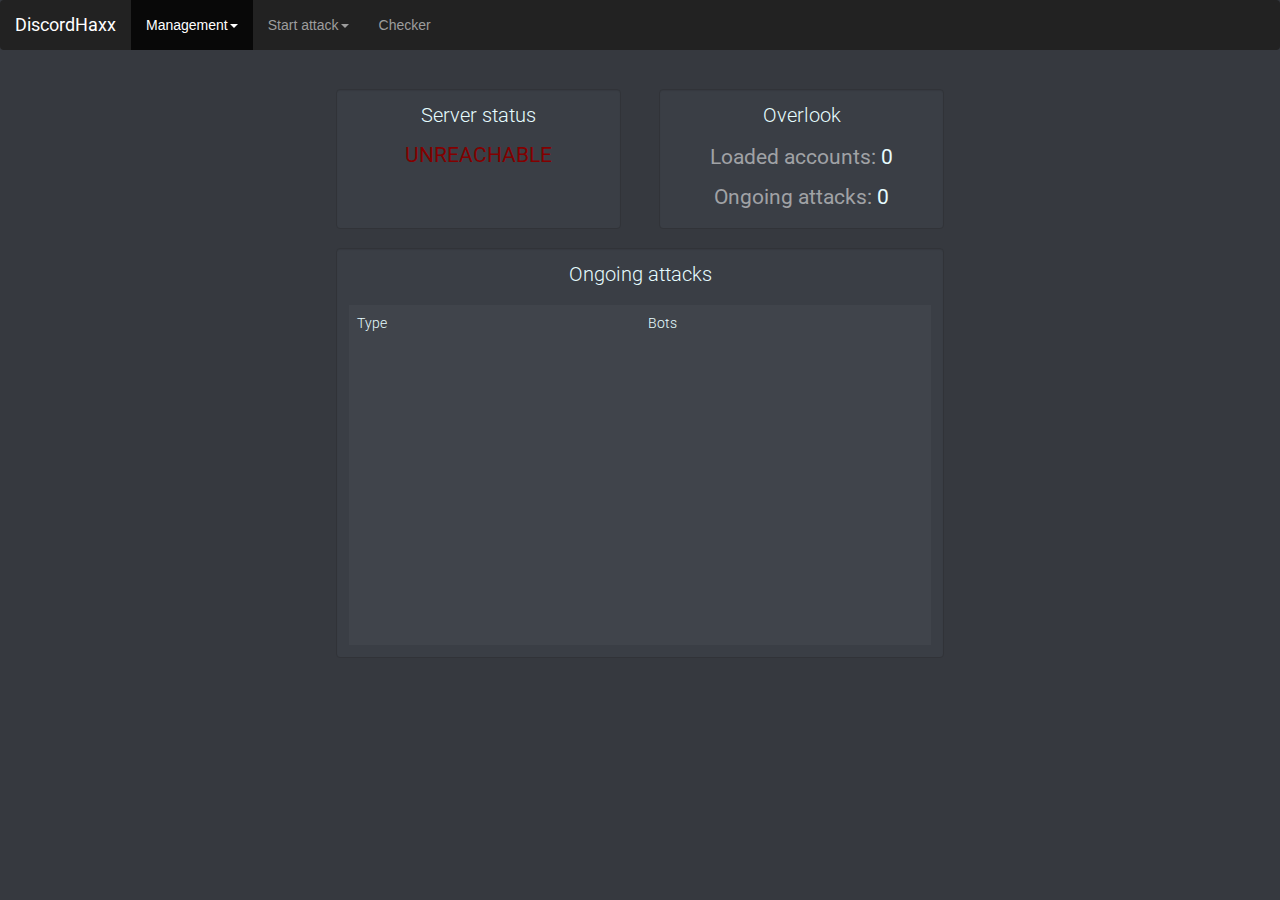
<file: OpenDiscordHaxxUI/Index.html>
<head>
    <link rel="stylesheet" href="css/ODH.css">
</head>

<!--i hate flashy screens, lol-->
<body class="dark-body" style="height: initial"></body>
<script>
    window.location = "Dashboard.html";
</script>
</file>
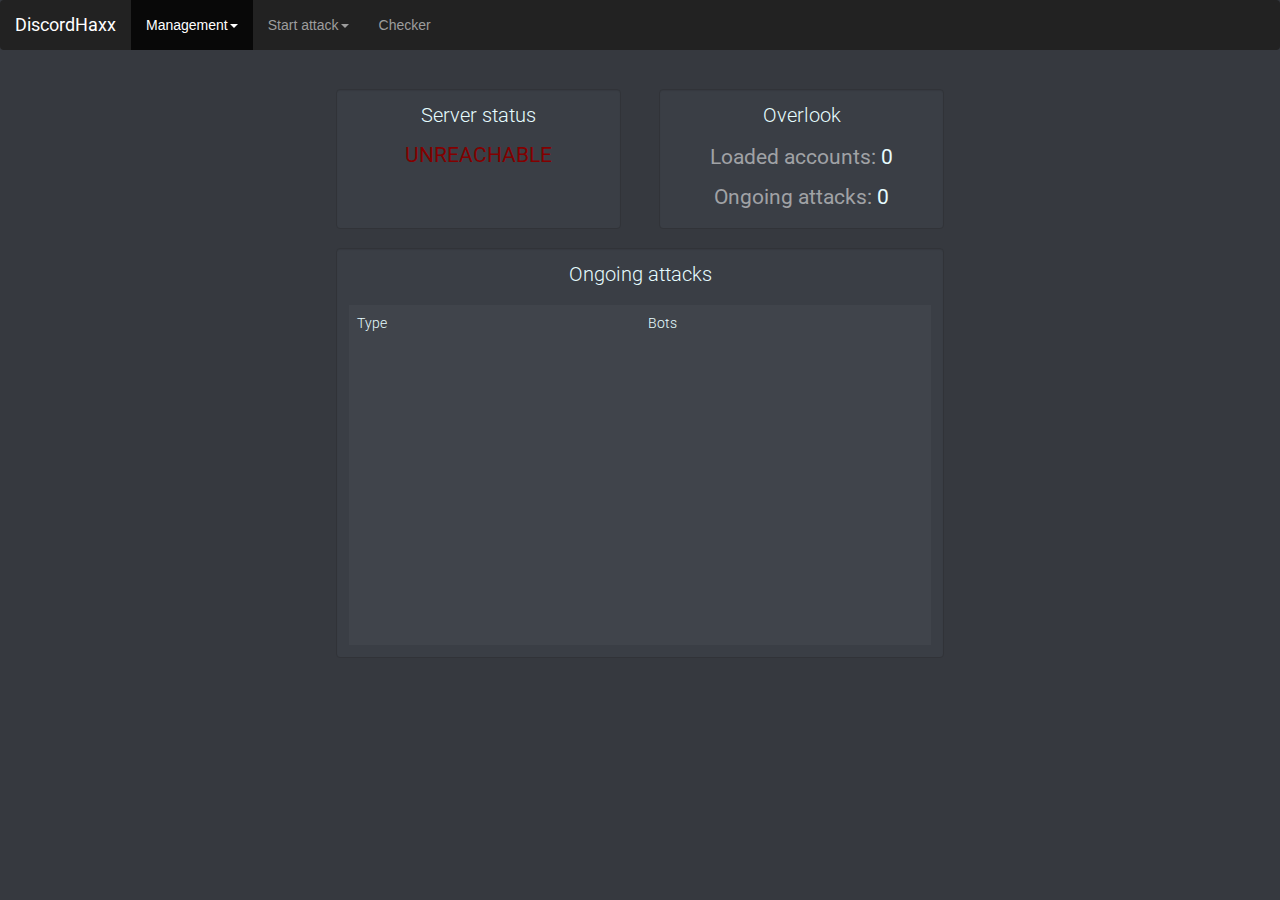
<file: OpenDiscordHaxxUI/Dashboard.html>
<!DOCTYPE html>


<style>
  /* Brief information */
  [id$=amount] {
    color: rgb(160,162,165); 
    font-size: 21px; 
    font-family: 'Roboto';
    text-align: center;
  }
</style>



<html lang="en" xmlns="http://www.w3.org/1999/xhtml" style="height: 100%">
<head>
    <!-- Other shit -->
    <meta charset="utf-8" />
    <meta name="viewport" content="width=device-width, initial scale=1.0">
    <link rel="Icon" type="image/x-icon" href="Images/Anarchy.png">
    <title>Dashboard - OpenDH</title>


    <!-- CSS -->
    <link rel="stylesheet" href="css/ODH.css">
    <link rel="stylesheet" href="css/Dark-table.css">
    <link href="css/Dashboard.css" type="text/css" rel="stylesheet">
    <link href="https://fonts.googleapis.com/css?family=Roboto:100,300" rel="stylesheet">
    <link rel="stylesheet" href="https://maxcdn.bootstrapcdn.com/bootstrap/3.4.0/css/bootstrap.min.css">


    <!-- JS -->
    <script src="https://ajax.googleapis.com/ajax/libs/jquery/3.4.1/jquery.min.js"></script>
    <script src="https://maxcdn.bootstrapcdn.com/bootstrap/3.4.0/js/bootstrap.min.js"></script> 
    <script src="js/ContextMenu.js" type="text/javascript"></script>
    <script src="js/Dashboard.js" type="text/javascript"></script>
</head>


<nav class="navbar navbar-inverse" style="border: none">
        <div class="container-fluid">
          <div class="navbar-header">
            <a class="navbar-brand" style="font-family: Roboto;" href="Dashboard.html">DiscordHaxx</a>
          </div>
          <ul class="nav navbar-nav">
            <li class="dropdown active">
              <a class="dropdown-toggle" data-toggle="dropdown">Management<span class="caret"></span></a>
              <ul class="dropdown-menu dark-dropdown-menu">
                <li><a href="Dashboard.html" class="dark-dropdown">Dashboard</a></li>
                <li><a href="Bot/List.html" class="dark-dropdown">Bots</a></li>
              </ul>
            </li>
            <li class="dropdown">
                <a class="dropdown-toggle" data-toggle="dropdown">Start attack<span class="caret"></span></a>
                <ul class="dropdown-menu dark-dropdown-menu">
                    <li><a href="Bot/Joiner.html" class="dark-dropdown">Joiner</a></li>
                    <li><a href="Bot/Leaver.html" class="dark-dropdown">Leaver</a></li>
                    <li><a href="Bot/Flooder.html" class="dark-dropdown">Flooder</a></li>
                    <li><a href="Bot/Friender.html" class="dark-dropdown">Friender</a></li>
                    <li><a href="Bot/Reactions.html" class="dark-dropdown">Reactions</a></li>
                </ul>
            </li>
            <li><a href="Bot/Checker.html">Checker</a></li>
        </ul>
    </div>
</nav> 

<body class="dark-body">
    <div style="display: flex; align-items: center; width: 646px; margin:0 auto">
        <!-- Server status -->
        <form class="form-control dark-container dashboard-container" style="width: 294px; height: 140px;">
            <p class="dark-title dashboard-title">Server status</p>
            <p id="serverStatus" style="color: rgb(170,192,195); font-size: 21px; font-family: Roboto; text-align: center; margin-top: 10px">UNKNOWN</p>
        </form>
        
        <!-- Brief information -->
        <form class="form-control dark-container dashboard-container" style="width: 294px; height: 140px;">
            <p class="dark-title dashboard-title" style="padding-bottom: 7px">Overlook</p>
            <p id="account-amount">Loaded accounts: <span style="color: rgb(230,252,255)">0</span></p>
            <p id="attack-amount">Ongoing attacks: <span style="color: rgb(230,252,255)">0</span></p>
        </form>
    </div>


    <!-- Ongoing attacks -->
    <ul id="attack-list-context-menu" class="dropdown-menu dark-dropdown-menu" role="menu" style="display:none">
      <li><a href="#" class="dark-dropdown">Kill</a></li>
    </ul>

    <div class="form-control dark-container dashboard-container" style="width: 608px; height: 410px; margin:0 auto;">
        <p class="dark-title dashboard-title">Ongoing attacks</p>

        <div style="background-color: rgb(64,68,75); height: 340px;">
            <div style="max-height: 340px; margin-top: 16px; overflow: auto">
                <table class="table table-hover">
                    <thead>
                        <th>Type</th>
                        <th>Bots</th>
                    </thead>
                    <tbody id="attack-list">
                    </tbody>
                </table>
            </div>
        </div>
    </div>
    <!-- End of ongoing attacks -->
</body>
</html>
</file>
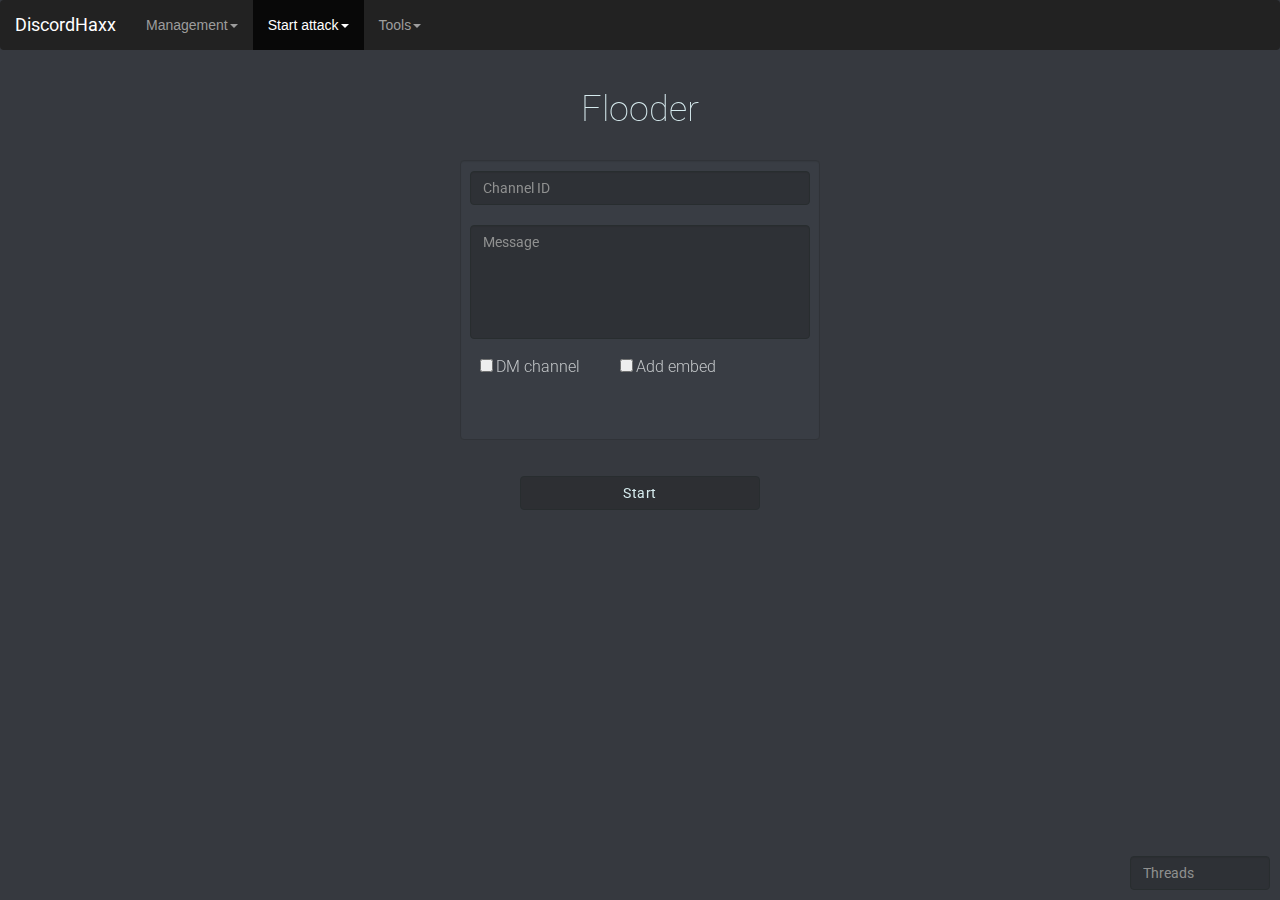
<file: OpenDiscordHaxxUI/Bot/Flooder.html>
<!DOCTYPE html>

<script>
    function Submit() {
        SendJSON({ op: 'flood', channel_id: document.getElementById('channel-id').value, 
                                message: document.getElementById('message').value,
                                dm: document.getElementById('dm-channel').checked == true,
                                use_embed: document.getElementById('use-embed').checked == true,
                                mass_mention: document.getElementById('mass_mention').checked == true,
                                embed: {
                                  title: document.getElementById('embed-title').value,
                                  description: document.getElementById('embed-desc').value,
                                  url: document.getElementById('embed-url').value,
                                  color: parseInt(document.getElementById('embed-color').value.substr(1), 16)
                                },
                                threads: document.getElementById('thread-amount').value });
    }

    function CheckDM() {
      const channelBox = document.getElementById('channel-id');

      if (document.getElementById('dm-channel').checked)
        channelBox.placeholder = 'User ID';
      else 
        channelBox.placeholder = 'Channel ID';
    }


    function CheckEmbed() {

      const container = document.getElementById('embed-container');

      container.style.display = document.getElementById('use-embed').checked ? 'inline-block' : 'none';
    }


    function HandleInfo(info) {
      document.getElementById('mass_mention_container').style.display = info.socket_clients ? 'inline-block' : 'none';
    }
</script>


<!DOCTYPE html>


<html lang="en" xmlns="http://www.w3.org/1999/xhtml" style="height: 100%">
<head>
    <!-- Other shit -->
    <meta charset="utf-8" />
    <meta name="viewport" content="width=device-width, initial scale=1.0">
    <link rel="Icon" type="image/x-icon" href="../Images/Anarchy.png">
    <title>Flooder - OpenDH</title>


    <!-- CSS -->
    <link rel="stylesheet" href="../css/ODH.css">
    <link rel="stylesheet" href="../css/Input-fix.css">
    <link href="https://fonts.googleapis.com/css?family=Roboto:100,300" rel="stylesheet">
    <link rel="stylesheet" href="https://maxcdn.bootstrapcdn.com/bootstrap/3.4.1/css/bootstrap.min.css">


    <!-- JS -->
    <script type="text/javascript" src="https://ajax.googleapis.com/ajax/libs/jquery/3.4.1/jquery.min.js"></script>
    <script type="text/javascript" src="https://maxcdn.bootstrapcdn.com/bootstrap/3.4.1/js/bootstrap.min.js"></script>
    <script src="../js/Toast.js"></script>
    <script src="../js/Error.js"></script>
    <script src="../js/RaidBot.js"></script>
</head>


<style>
  label {
    color: rgb(210,212,215); 
    font-size: 16px; 
    font-weight: 300;
  }
</style>


<nav id="odh-nav" class="navbar navbar-inverse" style="border: none">
    <div class="container-fluid">
      <div class="navbar-header">
        <a class="navbar-brand" style="font-family: Roboto;" href="../Dashboard.html">DiscordHaxx</a>
      </div>
      <ul class="nav navbar-nav">
        <li class="dropdown">
          <a class="dropdown-toggle" data-toggle="dropdown">Management<span class="caret"></span></a>
          <ul class="dropdown-menu">
            <li><a href="../Dashboard.html">Dashboard</a></li>
            <li><a href="List.html">Bots</a></li>
          </ul>
        </li>
        <li class="dropdown active">
            <a class="dropdown-toggle" data-toggle="dropdown">Start attack<span class="caret"></span></a>
            <ul class="dropdown-menu">
                <li><a href="Joiner.html">Joiner</a></li>
                <li><a href="Leaver.html">Leaver</a></li>
                <li><a href="Flooder.html">Flooder</a></li>
                <li><a href="Friender.html">Friender</a></li>
                <li><a href="Reactions.html">Reactions</a></li>
                <li><a href="VCSpammer.html">VC spammer</a></li>
            </ul>
        </li>
        <li class="dropdown">
          <a class="dropdown-toggle" data-toggle="dropdown">Tools<span class="caret"></span></a>
          <ul class="dropdown-menu">
            <li><a href="../Tools/Checker.html">Checker</a></li>
            <li><a href="../Tools/Cleaner.html">Cleaner</a></li>
            <li><a href="../Tools/Recon.html">Server recon</a></li>
          </ul>
        </li>
    </ul>
  </div>
  </nav>

<body class="dark-body">
  <div id="bot-options" style="display: none">
      <h1 class="dark-title" style="margin-top: 40px;">Flooder</h1>
      <br>

        <div class="center-block" style="width: 723px;">

          <div style="width: 723px; display: inline-flex">

            <div class="form-control dark-container center-block" style="width: 360px; height: 280px; padding: 0; display: inline-block;">
            
              <input type="number" min="1" class="form-control dark-input center-block" style="width: 340px; margin-top: 10px" placeholder="Channel ID" id="channel-id">
              <br>
        
              <textarea class="form-control dark-input center-block" rows="5" style="width: 340px; resize: none" placeholder="Message" id="message"></textarea>
              
              <!-- Check options (dm channel, add embed, mass mention) -->
              <div class="center-block" style="width: 320px; margin-top: 16px">
        
                <div style="display: inline-block" onclick="CheckDM()">
                  <input type="checkbox" id="dm-channel">
                  <label for="dm-channel">DM channel</label>
                </div>
        
                <div style="display: inline-block; margin-left: 37px" onclick="CheckEmbed()">
                  <input type="checkbox" id="use-embed">
                  <label for="use-embed">Add embed</label>
                </div>


                <div id="mass_mention_container" style="display: none">
                  <input type="checkbox" id="mass_mention">
                  <label for="mass_mention">Mass mention</label>
                </div>
              </div>
      
            </div>
      
            <div id="embed-container" class="form-control dark-container" style="width: 340px; height: 280px; margin-left: 20px; display: none">
              
              <input class="form-control dark-input center-block" style="width: 312px; margin-top: 7px" placeholder="Title" id="embed-title">
              <input class="form-control dark-input center-block" style="width: 312px; margin-top: 15px" placeholder="Description" id="embed-desc">
              <input class="form-control dark-input center-block" style="width: 312px; margin-top: 15px" placeholder="Title URL" id="embed-url">
              
              <h3 class="dark-title" style="margin-top: 16px; text-align: left">Color</h3>
              <form class="form-control" style="background-color: rgb(47,49,54); border-color: rgb(40,44,47)">
                <input id="embed-color" type="color" style="width: 308px; height: 7px; margin-left: -10px; margin-top: -7px; background-color: inherit; border: none; outline: none;">
              </form>
      
            </div>
    
          </div>
        </div>

      <button class="btn dark-btn center-block" style="width: 240px; margin-top: 36px" onclick="Submit()">Start</button>

      <input type="number" min="1" max="2000" class="form-control dark-input" placeholder="Threads" id="thread-amount">
  </div>
</html>


<script>
    window.onload = function() {
      $('#bot-options').fadeIn(870);
    }
</script>
</file>
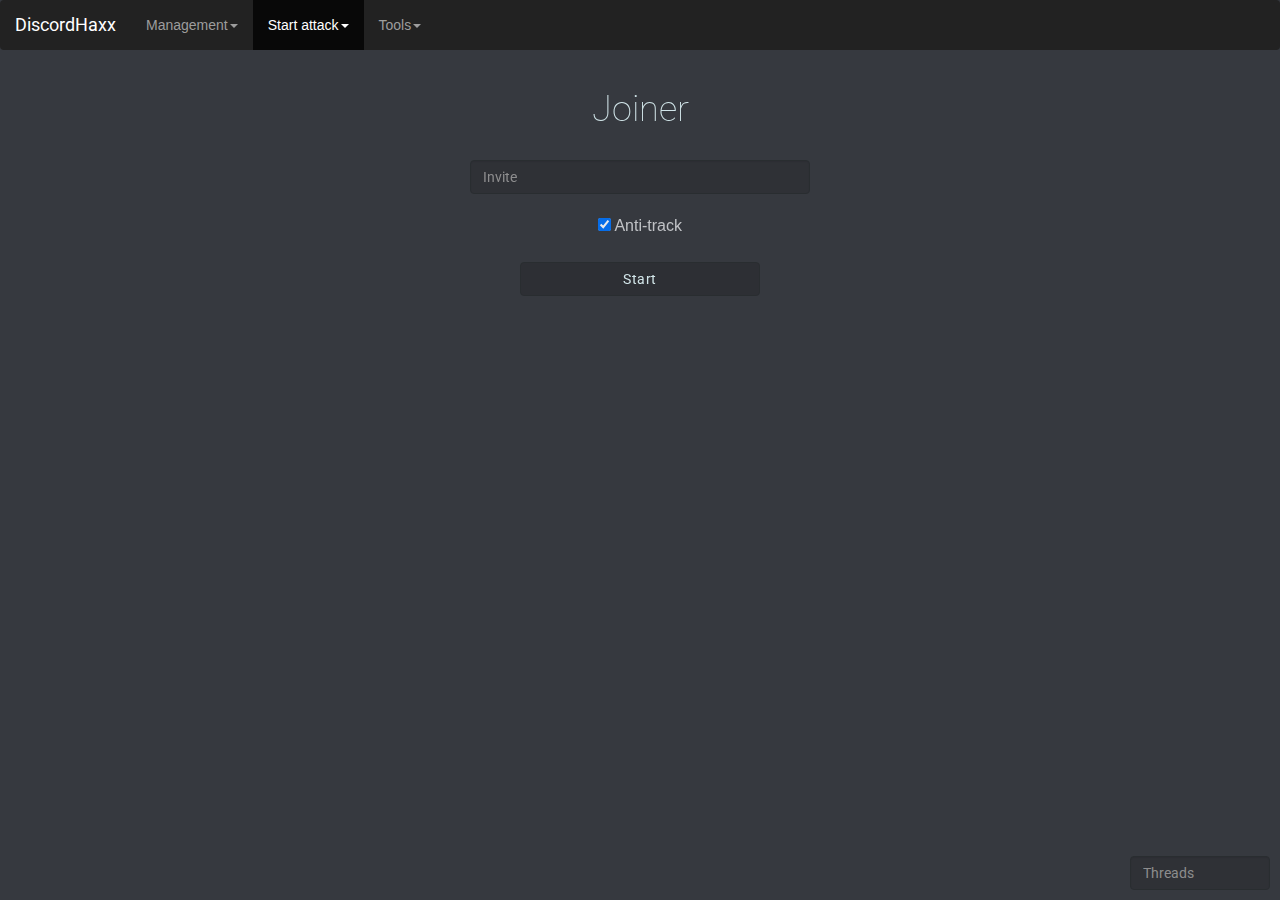
<file: OpenDiscordHaxxUI/Bot/Joiner.html>
<script>
    function Submit() {
        SendJSON({ 'op': 'join', 'invite': document.getElementById('invite').value,
                                 'anti_track': document.getElementById('track').value == 'on',
                                 'threads': document.getElementById('thread-amount').value });
    }


    function CheckInvite(invite) {
        const splitted = invite.value.split('/');
        const invite_code = splitted.length > 0 ? splitted[splitted.length - 1] : splitted[0];

        const req = new XMLHttpRequest();
        req.open("GET", 'https://discordapp.com/api/v6/invite/' + invite_code + '?with_counts=true');
        req.send();

        req.onreadystatechange = function() {
          if (this.readyState == 4) {
            if (this.status == 200)
              HandleInvite(this.responseText);
            else
              document.getElementById('invite-preview').style.display = 'none';
          }
        }
    }
</script>


<!DOCTYPE html>

<html lang="en" xmlns="http://www.w3.org/1999/xhtml" style="height: 100%">
<head>
    <!-- Other shit -->
    <meta charset="utf-8" />
    <meta name="viewport" content="width=device-width, initial scale=1.0">
    <link rel="Icon" type="image/x-icon" href="../Images/Anarchy.png">
    <title>Joiner - OpenDH</title>


    <!-- CSS -->
    <link rel="stylesheet" href="../css/ODH.css">
    <link rel="stylesheet" href="../css/Input-fix.css">
    <link href="https://fonts.googleapis.com/css?family=Roboto:100,300" rel="stylesheet">
    <link rel="stylesheet" href="https://maxcdn.bootstrapcdn.com/bootstrap/3.4.1/css/bootstrap.min.css">


    <!-- JS -->
    <script type="text/javascript" src="https://ajax.googleapis.com/ajax/libs/jquery/3.4.1/jquery.min.js"></script>
    <script type="text/javascript" src="https://maxcdn.bootstrapcdn.com/bootstrap/3.4.1/js/bootstrap.min.js"></script>
    <script src="../js/Toast.js"></script>
    <script src="../js/Error.js"></script>
    <script src="../js/RaidBot.js"></script>
    <script src="../js/InvitePreview.js"></script>
</head>

<nav id="odh-nav" class="navbar navbar-inverse" style="border: none">
    <div class="container-fluid">
      <div class="navbar-header">
        <a class="navbar-brand" style="font-family: Roboto;" href="../Dashboard.html">DiscordHaxx</a>
      </div>
      <ul class="nav navbar-nav">
        <li class="dropdown">
          <a class="dropdown-toggle" data-toggle="dropdown">Management<span class="caret"></span></a>
          <ul class="dropdown-menu">
            <li><a href="../Dashboard.html">Dashboard</a></li>
            <li><a href="List.html">Bots</a></li>
          </ul>
        </li>
        <li class="dropdown active">
            <a class="dropdown-toggle" data-toggle="dropdown">Start attack<span class="caret"></span></a>
            <ul class="dropdown-menu">
                <li><a href="Joiner.html">Joiner</a></li>
                <li><a href="Leaver.html">Leaver</a></li>
                <li><a href="Flooder.html">Flooder</a></li>
                <li><a href="Friender.html">Friender</a></li>
                <li><a href="Reactions.html">Reactions</a></li>
                <li><a href="VCSpammer.html">VC spammer</a></li>
            </ul>
        </li>
        <li class="dropdown">
            <a class="dropdown-toggle" data-toggle="dropdown">Tools<span class="caret"></span></a>
            <ul class="dropdown-menu">
              <li><a href="../Tools/Checker.html">Checker</a></li>
              <li><a href="../Tools/Cleaner.html">Cleaner</a></li>
              <li><a href="../Tools/Recon.html">Server recon</a></li>
            </ul>
        </li>
    </ul>
  </div>
  </nav>


<body class="dark-body">
    <div id="bot-options" style="display: none">
        <h1 class="dark-title" style="margin-top: 40px;">Joiner</h1>
        <br>
  
        <input class="form-control dark-input center-block" style="width: 340px;" placeholder="Invite" id="invite" oninput="CheckInvite(this)">
        <br>
        <div class="center-block" style="width: 85px">
          <input type="checkbox" id="track" checked>
          <label style="color: rgb(210,212,215); font-size: 16px; font-weight: 300;" for="track">Anti-track</label>
        </div>
        <br>
  
        <button class="btn dark-btn center-block" style="width: 240px;" onclick="Submit()">Start</button>
  
        <div id="invite-preview" class="form-control dark-container" style="width: 400px; height: 250px; position: absolute; bottom: 10px; left: 10px; display: none">
  
          <style>
            .p {
              color: rgb(230,252,255); 
              font-size: 14px;
            }  
          </style>
  
  
          <div id="guild-invite-preview" style="width: 100%; height: 100%; display: none">
            <p class="dark-title" style="font-size: 33px">Guild</p>
            <div style="margin-top: -10px">
              <hr>
    
              <p id="guild-preview-name">Name: Guild name</p>
              <p id="guild-preview-verification">Verification level: None</p>
              <p id="guild-preview-members">Members: Amount of members</p>
            </div>
          </div>
  
          <div id="group-invite-preview" style="width: 100%; height: 100%; display: none">
            <p class="dark-title" style="font-size: 33px">Group</p>
            <div style="margin-top: -10px">
              <hr>
    
              <p id="group-preview-name">Name: Group name</p>
              <p id="group-preview-recipients">Recipients: Amount of recipients</p>
              <p id="group-preview-inviter">Inviter: not ilinked<span style="color: rgb(200,202,205); margin-left: 2px">#1337</span></p>
            </div>
          </div>
        </div>
  
        <input type="number" min="1" max="2000" class="form-control dark-input" placeholder="Threads" id="thread-amount">
    </div>
</body>
</html>

<script>
    window.onload = function() {
      $('#bot-options').fadeIn(870);
    }
</script>
</file>
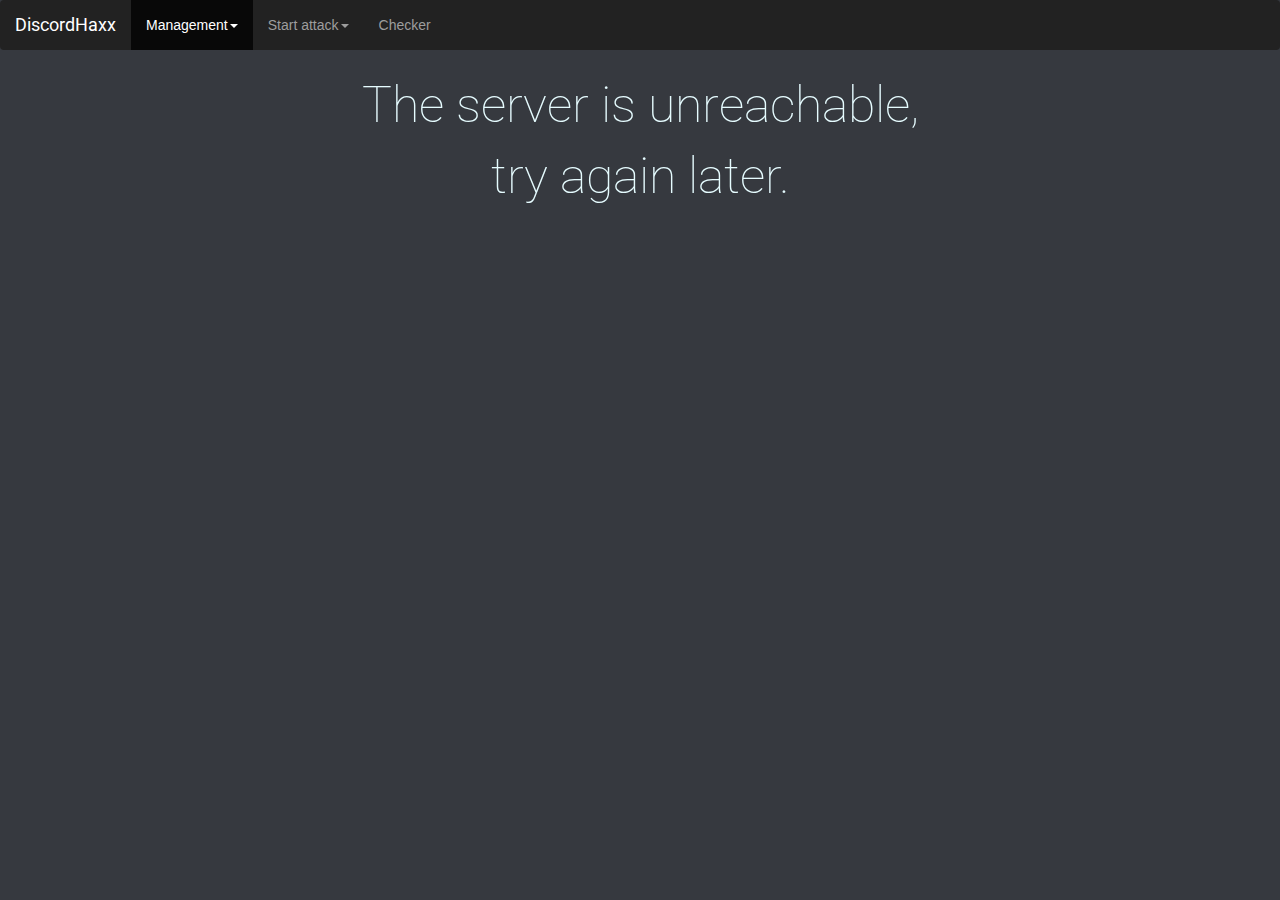
<file: OpenDiscordHaxxUI/Bot/List.html>
<!DOCTYPE html>

<html lang="en" xmlns="http://www.w3.org/1999/xhtml" style="height: 100%">
<head>
    <!-- Other shit -->
    <meta charset="utf-8" />
    <meta name="viewport" content="width=device-width, initial scale=1.0">
    <link rel="Icon" type="image/x-icon" href="../Images/Anarchy.png">
    <title>Bots - OpenDH</title>


    <!-- CSS -->
    <link rel="stylesheet" href="../css/ODH.css">
    <link rel="stylesheet" href="../css/Dark-table.css">
    <link href="https://fonts.googleapis.com/css?family=Roboto:100,300" rel="stylesheet">
    <link rel="stylesheet" href="https://maxcdn.bootstrapcdn.com/bootstrap/3.4.0/css/bootstrap.min.css">


    <!-- JS -->
    <script src="https://ajax.googleapis.com/ajax/libs/jquery/3.4.1/jquery.min.js"></script>
    <script src="https://maxcdn.bootstrapcdn.com/bootstrap/3.4.0/js/bootstrap.min.js"></script> 
    <script src="../js/ContextMenu.js"></script>
    <script src="../js/Toast.js"></script>
    <script src="../js/Error.js"></script>
    <script src="../js/BotList.js"></script>
</head>


<script>
    function Modify() {
      SendJson({ op: ListOpcode.BotModification, 
                 id: document.getElementById('modify-id').innerText, 
                 hypesquad: document.getElementById('modify-hype').value });
    }
</script>


<nav id="odh-nav" class="navbar navbar-inverse" style="border: none">
  <div class="container-fluid">
    <div class="navbar-header">
      <a class="navbar-brand" style="font-family: Roboto;" href="../Dashboard.html">DiscordHaxx</a>
    </div>
    <ul class="nav navbar-nav">
      <li class="dropdown active">
        <a class="dropdown-toggle" data-toggle="dropdown">Management<span class="caret"></span></a>
        <ul class="dropdown-menu dark-dropdown-menu">
          <li><a href="../Dashboard.html" class="dark-dropdown">Dashboard</a></li>
          <li><a href="List.html" class="dark-dropdown">Bots</a></li>
        </ul>
      </li>
      <li class="dropdown">
          <a class="dropdown-toggle" data-toggle="dropdown">Start attack<span class="caret"></span></a>
          <ul class="dropdown-menu dark-dropdown-menu">
              <li><a href="Joiner.html" class="dark-dropdown">Joiner</a></li>
              <li><a href="Leaver.html" class="dark-dropdown">Leaver</a></li>
              <li><a href="Flooder.html" class="dark-dropdown">Flooder</a></li>
              <li><a href="Friender.html" class="dark-dropdown">Friender</a></li>
              <li><a href="Reactions.html" class="dark-dropdown">Reactions</a></li>
          </ul>
      </li>
      <li><a href="Checker.html">Checker</a></li>
  </ul>
</div>
</nav> 

<body class="dark-body">
    <!-- Bot list context menu -->
    <ul id="bot-list-context-menu" class="dropdown-menu dark-dropdown-menu" role="menu" style="display:none;">
        <li><a href="#" class="dark-dropdown">Modify</a></li>
        <li><a href="#" class="dark-dropdown">Get token</a></li>
    </ul>

    <!-- Account modification popup -->
    <div id="modify-bot-modal" class="modal fade" role="dialog" aria-hidden="true">
        <span id="modify-id" style="display: none"></span>

        <div class="modal-dialog">
            <div class="modal-content dark-container" style="height: 400px">
                <div class="modal-header">
                <button type="button" class="close" style="color: rgb(230,252,255)" data-dismiss="modal" aria-hidden="true">&times;</button> 
                <h4 id="modify-title" class="modal-title">Modify account</h4>
                </div>
                <div class="modal-body">
                  <h3>Hypesquad</h3>
                  
                  <select id="modify-hype" class="form-control dark-input" style="width: 300px">
                    <option style="font-family: Roboto; font-weight: 100">None</option>
                    <option style="font-family: Roboto; font-weight: 100">Bravery</option>
                    <option style="font-family: Roboto; font-weight: 100">Brilliance</option>
                    <option style="font-family: Roboto; font-weight: 100">Balance</option>
                  </select>


                  <button class="btn dark-btn" data-dismiss="modal" style="width: 180px; position: absolute; top: 292px; right: 15px;" onclick="Modify()">Apply</button>
                </div>
            </div>
        </div>
    </div>


    <!-- Account token popup -->
    <div id="bot-token-modal" class="modal fade" role="dialog" aria-hidden="true">
        <div class="modal-dialog">
            <div class="modal-content dark-container">
                <div class="modal-body">
                  <button type="button" class="close" style="color: rgb(230,252,255)" data-dismiss="modal" aria-hidden="true">&times;</button> 
                  <h3 id="bot-token-title" class="modal-title">Token for account</h3>
                  
                  <p id="bot-token" style="margin-top: 12px"></p>
                </div>
            </div>
        </div>
    </div>


    <!-- Bot list -->
    <div id="bot-list-container" class="form-control dark-container" style="margin: auto; width:70%; height: auto; margin-bottom: 20px">
        <table class="table table-hover">
            <thead>
                <th>@</th>
                <th>ID</th>
                <th>Hypesquad</th>
                <th>Verification</th>
            </thead>
            <tbody id="bot-list">
            </tbody>
        </table>
    </div>
</body>
</html>
</file>
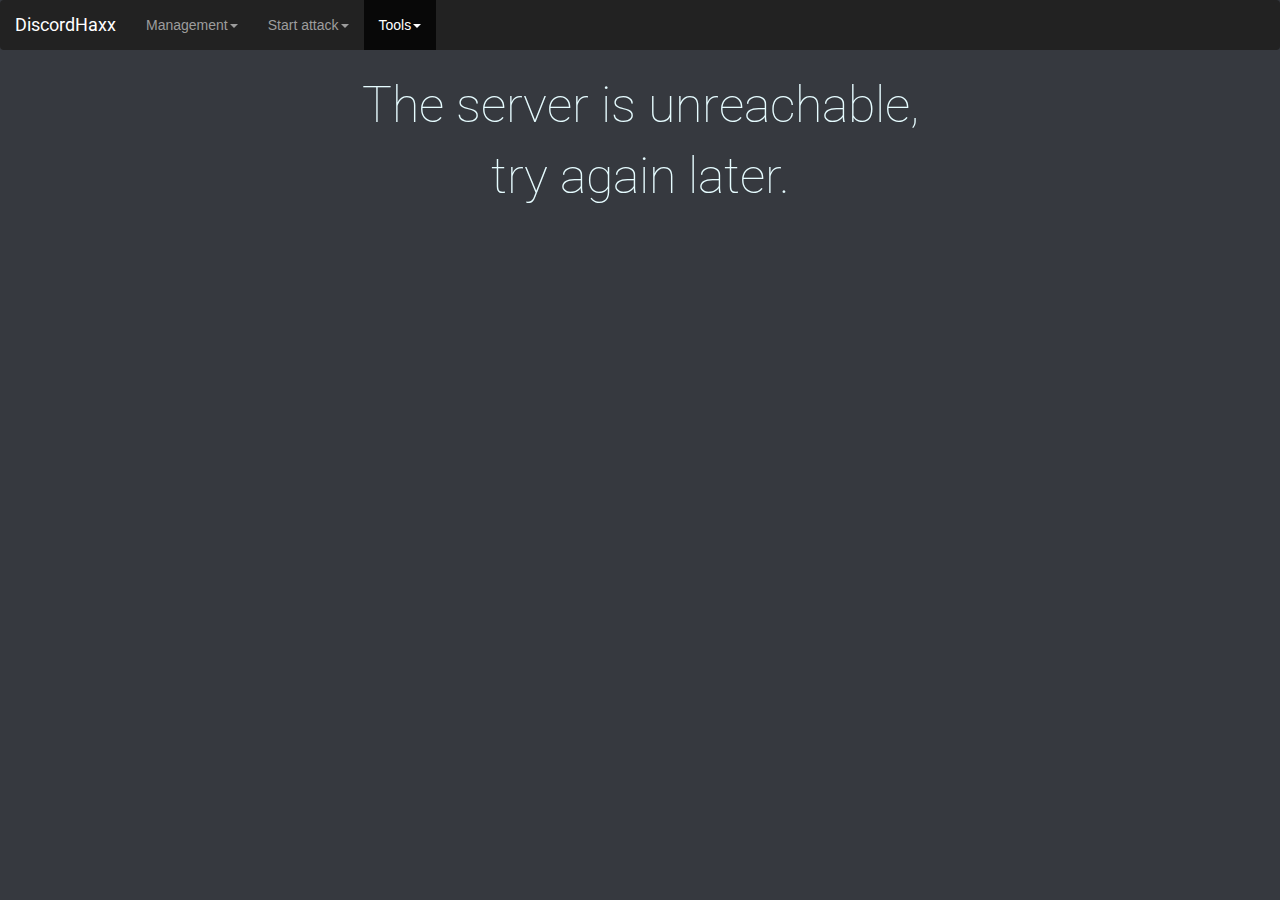
<file: OpenDiscordHaxxUI/Tools/Cleaner.html>
<!DOCTYPE html>

<!DOCTYPE html>

<html lang="en" xmlns="http://www.w3.org/1999/xhtml" style="height: 100%">
<head>
    <!-- Other shit -->
    <meta charset="utf-8" />
    <meta name="viewport" content="width=device-width, initial scale=1.0">
    <link rel="Icon" type="image/x-icon" href="../Images/Anarchy.png">
    <title>Cleaner - OpenDH</title>


    <!-- CSS -->
    <link rel="stylesheet" href="../css/ODH.css">
    <link href="https://fonts.googleapis.com/css?family=Roboto:100,300" rel="stylesheet">
    <link rel="stylesheet" href="https://maxcdn.bootstrapcdn.com/bootstrap/3.4.1/css/bootstrap.min.css">


    <!-- JS -->
    <script type="text/javascript" src="https://ajax.googleapis.com/ajax/libs/jquery/3.4.1/jquery.min.js"></script>
    <script type="text/javascript" src="https://maxcdn.bootstrapcdn.com/bootstrap/3.4.1/js/bootstrap.min.js"></script>
    <script src="../js/Toast.js"></script>
    <script src="../js/Error.js"></script>
    <script src="../js/Cleaner.js"></script>
</head>

<style>
  .form-check-label {
    font-weight:300; 
    font-size: 15px;
  }
</style>

<nav id="odh-nav" class="navbar navbar-inverse" style="border: none">
    <div class="container-fluid">
      <div class="navbar-header">
        <a class="navbar-brand" style="font-family: Roboto;" href="../Dashboard.html">DiscordHaxx</a>
      </div>
      <ul class="nav navbar-nav">
        <li class="dropdown">
          <a class="dropdown-toggle" data-toggle="dropdown">Management<span class="caret"></span></a>
          <ul class="dropdown-menu">
            <li><a href="../Dashboard.html">Dashboard</a></li>
            <li><a href="../Bot/List.html">Bots</a></li>
          </ul>
        </li>
        <li class="dropdown">
            <a class="dropdown-toggle" data-toggle="dropdown">Start attack<span class="caret"></span></a>
            <ul class="dropdown-menu">
                <li><a href="../Bot/Joiner.html">Joiner</a></li>
                <li><a href="../Bot/Leaver.html">Leaver</a></li>
                <li><a href="../Bot/Flooder.html">Flooder</a></li>
                <li><a href="../Bot/Friender.html">Friender</a></li>
                <li><a href="../Bot/Reactions.html">Reactions</a></li>
                <li><a href="../Bot/VCSpammer.html">VC spammer</a></li>
            </ul>
        </li>
        <li class="dropdown active">
            <a class="dropdown-toggle" data-toggle="dropdown">Tools<span class="caret"></span></a>
            <ul class="dropdown-menu">
              <li><a href="Checker.html">Checker</a></li>
              <li><a href="Cleaner.html">Cleaner</a></li>
              <li><a href="Recon.html">Server recon</a></li>
            </ul>
        </li>
    </ul>
  </div>
  </nav> 

<body class="dark-body">
    <h1 class="dark-title" style="margin-top: 40px; text-align: center">Bot cleaner</h1>

    <fieldset id="clean-options">
        <form class="form-control dark-container center-block" style="width: 50%; min-width: 210px; height: 300px; position: relative; margin-top: 30px">

            <div class="form-check">
              <input class="form-check-input" type="checkbox" id="remove-guilds" checked>
              <label class="form-check-label" for="remove-guilds">Remove guilds</label>
            </div>
            <div class="form-check">
              <input class="form-check-input" type="checkbox" id="remove-relationships" checked>
              <label class="form-check-label" for="remove-relationships">Remove relationships</label>
            </div>
            <div class="form-check">
              <input class="form-check-input" type="checkbox" id="remove-privates" checked>
              <label class="form-check-label" for="remove-privates">Remove DMs</label>
            </div>
            <div class="form-check">
              <input class="form-check-input" type="checkbox" id="reset-profile">
              <label class="form-check-label" for="reset-profile">Reset profile</label>
            </div>
      
            <button class="btn dark-btn" data-dismiss="modal" style="width: 180px; position: absolute; bottom: 13px; right: 13px" onclick="StartCleaner()">Start</button>
          </form>
    </fieldset>


    <div class="center-block" style="width: 50%; min-width: 210px; margin-top: 55px">
      <h3 class="dark-title" style="text-align: left">Logs</h3>

      <textarea id="cleaner-logs" class="form-control dark-container" rows="14" style="width: 100%; margin-top: 10px; resize: none" readonly></textarea>
    </div>
</html>
</file>
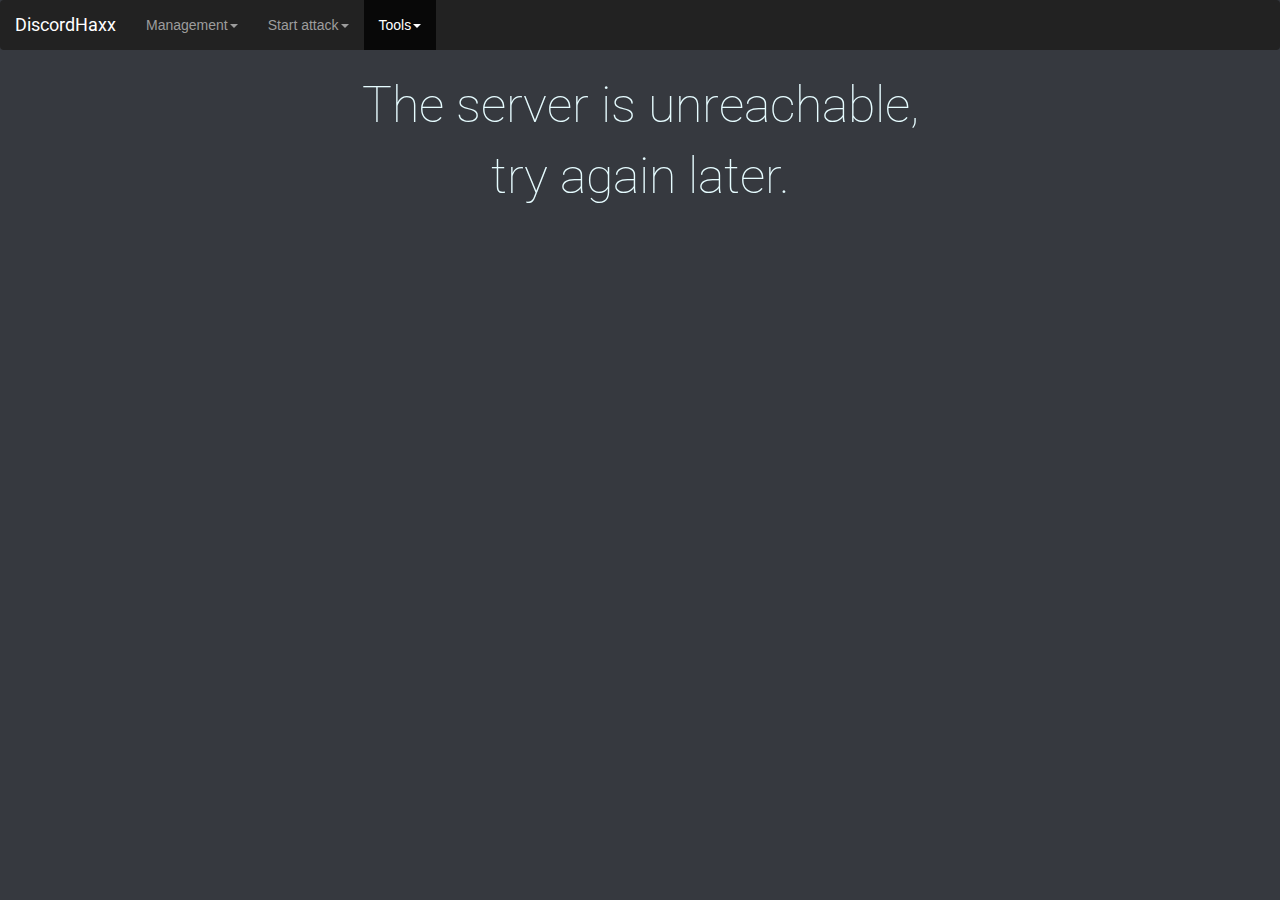
<file: OpenDiscordHaxxUI/Tools/Recon.html>
<!DOCTYPE html>

<!DOCTYPE html>

<html lang="en" xmlns="http://www.w3.org/1999/xhtml" style="height: 100%">
<head>
    <!-- Other shit -->
    <meta charset="utf-8" />
    <meta name="viewport" content="width=device-width, initial scale=1.0">
    <link rel="Icon" type="image/x-icon" href="../Images/Anarchy.png">
    <title>Server recon - OpenDH</title>


    <!-- CSS -->
    <link href="https://fonts.googleapis.com/css?family=Roboto:100,300" rel="stylesheet">
    <link rel="stylesheet" href="https://maxcdn.bootstrapcdn.com/bootstrap/3.4.1/css/bootstrap.min.css">
    <link rel="stylesheet" href="../css/ODH.css">
    <link rel="stylesheet" href="../css/Input-fix.css">
    <link rel="stylesheet" href="../css/Table.css">
    <link rel="stylesheet" href="../css/ContextMenu.css">


    <!-- JS -->
    <script type="text/javascript" src="https://ajax.googleapis.com/ajax/libs/jquery/3.4.1/jquery.min.js"></script>
    <script type="text/javascript" src="https://maxcdn.bootstrapcdn.com/bootstrap/3.4.1/js/bootstrap.min.js"></script>
    <script src="../js/Toast.js"></script>
    <script src="../js/Error.js"></script>
    <script src="../js/ContextMenu.js"></script>
    <script src="../js/Recon.js"></script>
</head>


<nav id="odh-nav" class="navbar navbar-inverse" style="border: none">
    <div class="container-fluid">
      <div class="navbar-header">
        <a class="navbar-brand" style="font-family: Roboto;" href="../Dashboard.html">DiscordHaxx</a>
      </div>
      <ul class="nav navbar-nav">
        <li class="dropdown">
          <a class="dropdown-toggle" data-toggle="dropdown">Management<span class="caret"></span></a>
          <ul class="dropdown-menu">
            <li><a href="../Dashboard.html">Dashboard</a></li>
            <li><a href="../Bot/List.html">Bots</a></li>
          </ul>
        </li>
        <li class="dropdown">
            <a class="dropdown-toggle" data-toggle="dropdown">Start attack<span class="caret"></span></a>
            <ul class="dropdown-menu">
                <li><a href="../Bot/Joiner.html">Joiner</a></li>
                <li><a href="../Bot/Leaver.html">Leaver</a></li>
                <li><a href="../Bot/Flooder.html">Flooder</a></li>
                <li><a href="../Bot/Friender.html">Friender</a></li>
                <li><a href="../Bot/Reactions.html">Reactions</a></li>
            </ul>
        </li>
        <li class="dropdown active">
            <a class="dropdown-toggle" data-toggle="dropdown">Tools<span class="caret"></span></a>
            <ul class="dropdown-menu">
              <li><a href="Checker.html">Checker</a></li>
              <li><a href="Cleaner.html">Cleaner</a></li>
              <li><a href="Recon.html">Server recon</a></li>
            </ul>
        </li>
    </ul>
  </div>
  </nav> 

<body class="dark-body">
    <ul id="roles-context-menu" class="dropdown-menu" role="menu" style="display:none;">
        <li><a>Get messagable</a></li>
    </ul>

    <div id="role-modal" class="modal fade" role="dialog" aria-hidden="true">
      <div class="modal-dialog">
          <div class="modal-content dark-container">
              <div class="modal-body">
                <button type="button" class="close" style="color: rgb(230,252,255)" data-dismiss="modal" aria-hidden="true">&times;</button> 
                <h3 id="role-modal-title" class="modal-title">Role as messagable</h3>
                
                <p id="role-messagable" style="margin-top: 12px"></p>
              </div>
          </div>
      </div>
    </div>


    <ul id="emojis-context-menu" class="dropdown-menu" role="menu" style="display: none">
      <li><a>Get messagable</a></li>
      <li><a>Get reactable</a></li>
    </ul>

    <div id="emoji-modal" class="modal fade" role="dialog" aria-hidden="true">
      <div class="modal-dialog">
          <div class="modal-content dark-container">
              <div class="modal-body">
                <button type="button" class="close" style="color: rgb(230,252,255)" data-dismiss="modal" aria-hidden="true">&times;</button> 
                <h3 id="emoji-modal-title" class="modal-title">Emoji as bruh</h3>
                
                <p id="emoji-transformed" style="margin-top: 12px"></p>
              </div>
          </div>
      </div>
    </div>


    <h1 class="dark-title" style="margin-top: 40px; text-align: center">Server recon</h1>

    <fieldset id="recon-container">
      <div class="form-control dark-container center-block" style="width: 70%; min-width: 652px; height: 77%; min-height: 635px; margin-top: 30px;">
        <div style="margin: 15px;">
            <div style="display: flex; margin-top: 21px;">
                <input type="number" min="1" class="form-control dark-input" style="width: 85%; margin-right: 20px" placeholder="Server ID" id="guild-id">
                <button class="btn dark-btn" style="width: 170px; align-self: flex-end" onclick="StartRecon()">Start</button>
            </div>

            <br>
            <hr>

            <!-- Server info -->
            <div class="form-control dark-container" style="background-color: rgb(56,60,67) !important; width: 100%; height: 186px; margin-top: 42px">
                <h3 id="server-name" style="font-family: Roboto; margin-top: 5px">Please enter a server ID</h3>
                <p id="server-desc" style="color: rgb(210,212,215)">No description</p>
                <p id="server-region" style="margin-top: 14px; font-size: 17px">Server region: Unknown</p>
                <p id="verification-level" style="font-size: 17px">Verification level: Unknown</p>
                <p id="vanity-invite" style="font-size: 17px">Custom invite: None</p>
            </div>

            <!-- Pingable roles, Emojis -->
            <div style="display: flex; margin-top: 15px">
              <div style="width: 49%">
                <h2 class="dark-title">Pingable roles</h2>
                <div class="form-control dark-container" style="background-color: rgb(56,60,67) !important; width: 100%; height: 210px">
                  <div style="max-height: 200px; overflow: auto">
                    <table class="table table-hover">
                      <thead>
                          <th>Name</th>
                          <th>ID</th>
                      </thead>
                      <tbody id="role-list">
                      </tbody>
                    </table>
                  </div>
                </div>
              </div>
              
              <div style="width: 49%; margin-left: 40px">
                <h2 class="dark-title">Emojis</h2>
                <div class="form-control dark-container" style="background-color: rgb(56,60,67) !important; width: 100%; height: 210px">
                  <div style="max-height: 200px; overflow: auto">
                    <table class="table table-hover">
                      <thead>
                          <th>Name</th>
                          <th>ID</th>
                      </thead>
                      <tbody id="emoji-list">
                      </tbody>
                    </table>
                  </div>
                </div>
              </div>
            </div>            

            <p id="bots-in-server" style="margin-top: 15px">No bots are in this server</p>
        </div>
      </div>
    </fieldset>

    <p id="recon-id" style="display: none"></p>
</html>
</file>
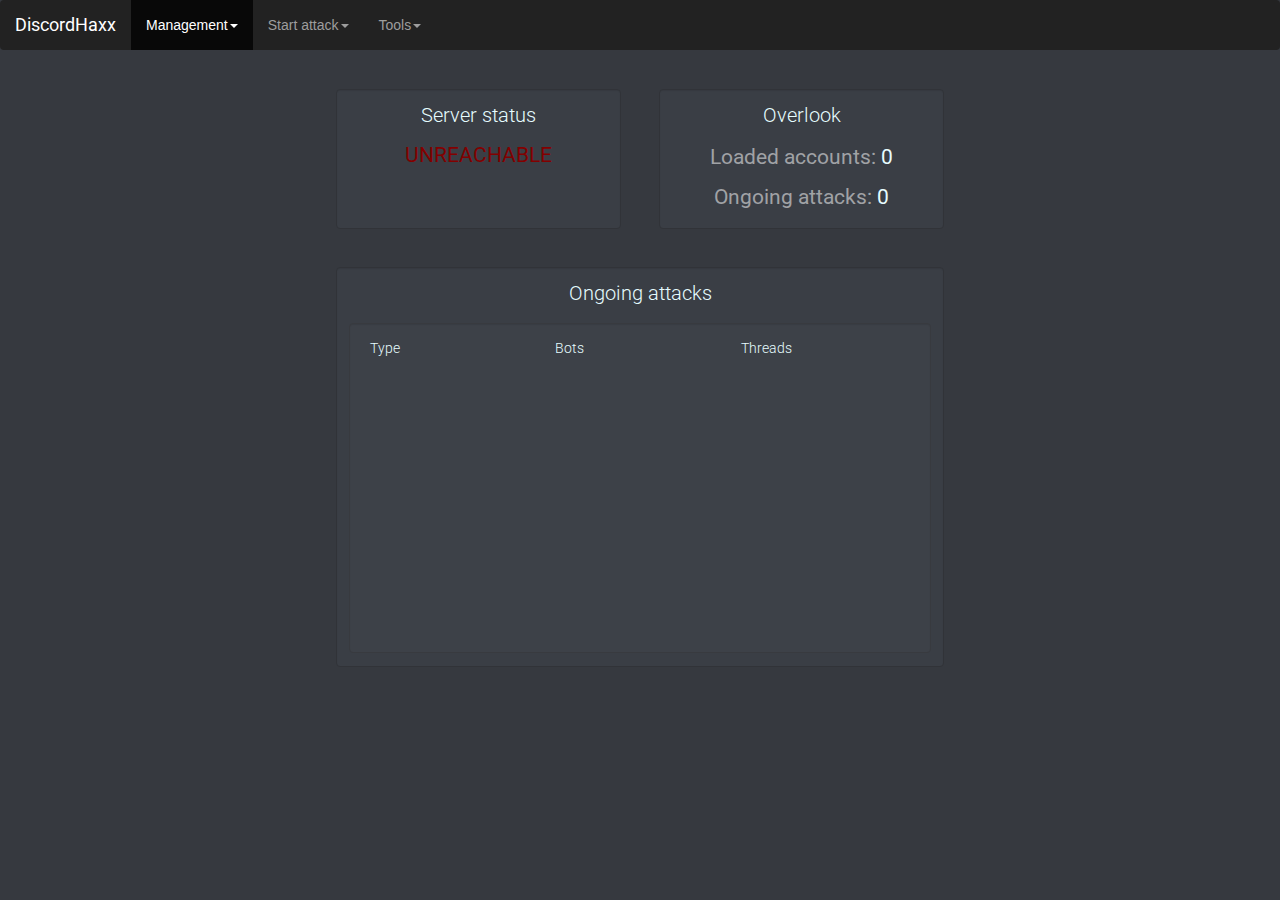
<file: very cool opendh/Frontend/Dashboard.html>
<!DOCTYPE html>


<style>
  /* Brief information */
  [id$=amount] {
    color: rgb(160,162,165); 
    font-size: 21px; 
    font-family: 'Roboto';
    text-align: center;
  }

  .attacks-tr {
    letter-spacing: 0.7px; 
    font-size: 17.5px;
  }
</style>


<html lang="en" xmlns="http://www.w3.org/1999/xhtml" style="height: 100%">
<head>
    <!-- Other shit -->
    <meta charset="utf-8" />
    <meta name="viewport" content="width=device-width, initial scale=1.0">
    <link rel="Icon" type="image/x-icon" href="Images/Anarchy.png">
    <title>Dashboard - OpenDH</title>


    <!-- CSS -->
    <link href="https://fonts.googleapis.com/css?family=Roboto:100,300" rel="stylesheet">
    <link rel="stylesheet" href="https://maxcdn.bootstrapcdn.com/bootstrap/3.4.0/css/bootstrap.min.css">
    <link rel="stylesheet" href="css/ODH.css">
    <link rel="stylesheet" href="css/Table.css">
    <link rel="stylesheet" href="css/ContextMenu.css">
    <link rel="stylesheet" href="css/Dashboard.css">


    <!-- JS -->
    <script src="https://ajax.googleapis.com/ajax/libs/jquery/3.4.1/jquery.min.js"></script>
    <script src="https://maxcdn.bootstrapcdn.com/bootstrap/3.4.0/js/bootstrap.min.js"></script> 
    <script src="js/ContextMenu.js" type="text/javascript"></script>
    <script src="js/Dashboard.js" type="text/javascript"></script>
</head>


<nav class="navbar navbar-inverse" style="border: none">
        <div class="container-fluid">
          <div class="navbar-header">
            <a class="navbar-brand" style="font-family: Roboto;" href="Dashboard.html">DiscordHaxx</a>
          </div>
          <ul class="nav navbar-nav">
            <li class="dropdown active">
              <a class="dropdown-toggle" data-toggle="dropdown">Management<span class="caret"></span></a>
              <ul class="dropdown-menu">
                <li><a href="Dashboard.html">Dashboard</a></li>
                <li><a href="Bot/List.html">Bots</a></li>
              </ul>
            </li>
            <li class="dropdown">
                <a class="dropdown-toggle" data-toggle="dropdown">Start attack<span class="caret"></span></a>
                <ul class="dropdown-menu">
                    <li><a href="Bot/Joiner.html">Joiner</a></li>
                    <li><a href="Bot/Leaver.html">Leaver</a></li>
                    <li><a href="Bot/Flooder.html">Flooder</a></li>
                    <li><a href="Bot/Friender.html">Friender</a></li>
                    <li><a href="Bot/Reactions.html">Reactions</a></li>
                    <li><a href="Bot/VCSpammer.html">VC spammer</a></li>
                </ul>
            </li>
            <li class="dropdown">
                <a class="dropdown-toggle" data-toggle="dropdown">Tools<span class="caret"></span></a>
                <ul class="dropdown-menu">
                  <li><a href="Tools/Checker.html">Checker</a></li>
                  <li><a href="Tools/Cleaner.html">Cleaner</a></li>
                  <li><a href="Tools/Recon.html">Server recon</a></li>
                </ul>
              </li>
        </ul>
    </div>
</nav> 

<body class="dark-body">
    <div style="display: flex; align-items: center; width: 646px; margin:0 auto">
        <!-- Server status -->
        <form class="form-control dark-container dashboard-container" style="width: 294px; height: 140px;">
            <p class="dark-title dashboard-title">Server status</p>
            <p id="serverStatus" style="color: rgb(170,192,195); font-size: 21px; font-family: Roboto; text-align: center; margin-top: 10px">UNKNOWN</p>
        </form>
        
        <!-- Brief information -->
        <form class="form-control dark-container dashboard-container" style="width: 294px; height: 140px;">
            <p class="dark-title dashboard-title" style="padding-bottom: 7px">Overlook</p>
            <p id="account-amount">Loaded accounts: <span style="color: rgb(230,252,255)">0</span></p>
            <p id="attack-amount">Ongoing attacks: <span style="color: rgb(230,252,255)">0</span></p>
        </form>
    </div>


    <!-- Ongoing attacks -->
    <ul id="attack-list-context-menu" class="dropdown-menu dark-dropdown-menu" role="menu" style="display:none">
      <li><a class="dark-dropdown">Kill</a></li>
    </ul>

    <div class="form-control dark-container dashboard-container" style="width: 608px; height: 400px; margin:0 auto; margin-top: 19px">
        <p class="dark-title dashboard-title">Ongoing attacks</p>

        <style>
          .table-hover tbody tr:hover td, .table-hover tbody tr:hover th {
            background-color: rgb(64,68,75);
          }
        </style>

        <div class="form-control" style="background-color: rgb(61,65,72); border-color: rgb(56,58,63); height: 330px; margin-top: 15px">
            <div style="max-height: 330px; overflow: auto">
                <table class="table table-hover">
                    <thead>
                        <th>Type</th>
                        <th>Bots</th>
                        <th>Threads</th>
                    </thead>
                    <tbody id="attack-list">
                    </tbody>
                </table>
            </div>
        </div>
    </div>
    <!-- End of ongoing attacks -->
</body>
</html>
</file>
<file: OpenDiscordHaxxUI/css/ODH.css>
/* stuff for nav bar*/
div ul li ul {
    background-color: rgb(34,34,34) !important;
}


div ul li ul li a  {
    color: rgb(190,192,195) !important;
    font-family: 'Roboto';
}


div ul li ul li a:hover  {
    background-color: rgb(38,38,38) !important;
}
/* end of stuff for nav bar */


.dark-body {
    background-color: rgb(54,57,63); 
    height: 100%;
}


.dark-title {
    color: rgb(230,252,255) !important;
    font-family: 'Roboto';
    font-weight: 100;
    text-align: center;
}


.dark-container {
    border-color: rgb(49,51,56) !important;
    background-color: rgb(58,62,69) !important;
    color: rgb(230,252,255) !important;
    font-family: 'Roboto';
}


.dark-btn {
    background-color: rgb(45,47,51) !important; 
    border-color: rgb(40,44,47) !important;
    color: rgb(230,252,255) !important;
    letter-spacing: 0.5px;
    font-family: 'Roboto';
}


.dark-input {
    background-color: rgb(47,49,54) !important; 
    border-color: rgb(40,44,47) !important;
    color: rgb(230,252,255) !important;
    font-family: 'Roboto';
}


#thread-amount {
    width: 140px; 
    position: absolute; 
    bottom: 10px;
    right: 10px;
}
</file>
<file: OpenDiscordHaxxUI/css/Dark-table.css>
.table-hover tbody tr:hover td, .table-hover tbody tr:hover th {
    background-color: rgb(62,66,73);
}
  

th {
    font-weight: 300;
    width: 25%;
}
  
  
tr {
    border-style: hidden !important;
}

.table {
    color: rgb(230,252,255);
}
</file>
<file: OpenDiscordHaxxUI/css/Dashboard.css>
.dashboard-container {
    margin: 19px;
}

.dashboard-title {
    margin: 5px;
    font-weight: 300;
    font-size: 20px;
}

.dashboard-content {
    margin: auto;
    width: 50%;
}
</file>
<file: OpenDiscordHaxxUI/css/Input-fix.css>
input::-webkit-inner-spin-button,
input::-webkit-outer-spin-button {
    -webkit-appearance: none;
}
input[type="number"] {
    -moz-appearance: textfield;
}
</file>
<file: OpenDiscordHaxxUI/css/Table.css>
.table-hover tbody tr:hover td, .table-hover tbody tr:hover th {
    background-color: rgb(62,66,73);
}
  

th {
    font-weight: 300;
    width: 25%;
}
  
  
tr {
    border-style: hidden !important;
}

.table {
    color: rgb(230,252,255);
}
</file>
<file: OpenDiscordHaxxUI/css/ContextMenu.css>
[id$=-context-menu] {
    background-color: rgb(34,34,34) !important;
}

[id$=-context-menu]:hover {
    cursor: pointer;
}

[id$=-context-menu] li a {
    color: rgb(190,192,195) !important;
    font-family: 'Roboto';
}

[id$=-context-menu] li a:hover  {
    background-color: rgb(38,38,38) !important;
}
</file>
<file: very cool opendh/Frontend/css/ODH.css>
/* stuff for nav bar*/
div ul li ul {
    background-color: rgb(34,34,34) !important;
}


div ul li ul li a  {
    color: rgb(190,192,195) !important;
    font-family: 'Roboto';
}


div ul li ul li a:hover  {
    background-color: rgb(38,38,38) !important;
}
/* end of stuff for nav bar */


.dark-body {
    background-color: rgb(54,57,63); 
    height: 100%;
}


.dark-title {
    color: rgb(230,252,255) !important;
    font-family: 'Roboto';
    font-weight: 100;
    text-align: center;
}


.dark-container {
    border-color: rgb(49,51,56) !important;
    background-color: rgb(58,62,69) !important;
    color: rgb(230,252,255) !important;
    font-family: 'Roboto';
}


.dark-btn {
    background-color: rgb(45,47,51) !important; 
    border-color: rgb(40,44,47) !important;
    color: rgb(230,252,255) !important;
    letter-spacing: 0.5px;
    font-family: 'Roboto';
}


.dark-input {
    background-color: rgb(47,49,54) !important; 
    border-color: rgb(40,44,47) !important;
    color: rgb(230,252,255) !important;
    font-family: 'Roboto';
}


#thread-amount {
    width: 140px; 
    position: absolute; 
    bottom: 10px;
    right: 10px;
}
</file>
<file: very cool opendh/Frontend/css/Table.css>
.table-hover tbody tr:hover td, .table-hover tbody tr:hover th {
    background-color: rgb(62,66,73);
}
  

th {
    font-weight: 300;
    width: 25%;
}
  
  
tr {
    border-style: hidden !important;
}

.table {
    color: rgb(230,252,255);
}
</file>
<file: very cool opendh/Frontend/css/ContextMenu.css>
[id$=-context-menu] {
    background-color: rgb(34,34,34) !important;
}

[id$=-context-menu]:hover {
    cursor: pointer;
}

[id$=-context-menu] li a {
    color: rgb(190,192,195) !important;
    font-family: 'Roboto';
}

[id$=-context-menu] li a:hover  {
    background-color: rgb(38,38,38) !important;
}
</file>
<file: very cool opendh/Frontend/css/Dashboard.css>
.dashboard-container {
    margin: 19px;
}

.dashboard-title {
    margin: 5px;
    font-weight: 300;
    font-size: 20px;
}

.dashboard-content {
    margin: auto;
    width: 50%;
}
</file>
